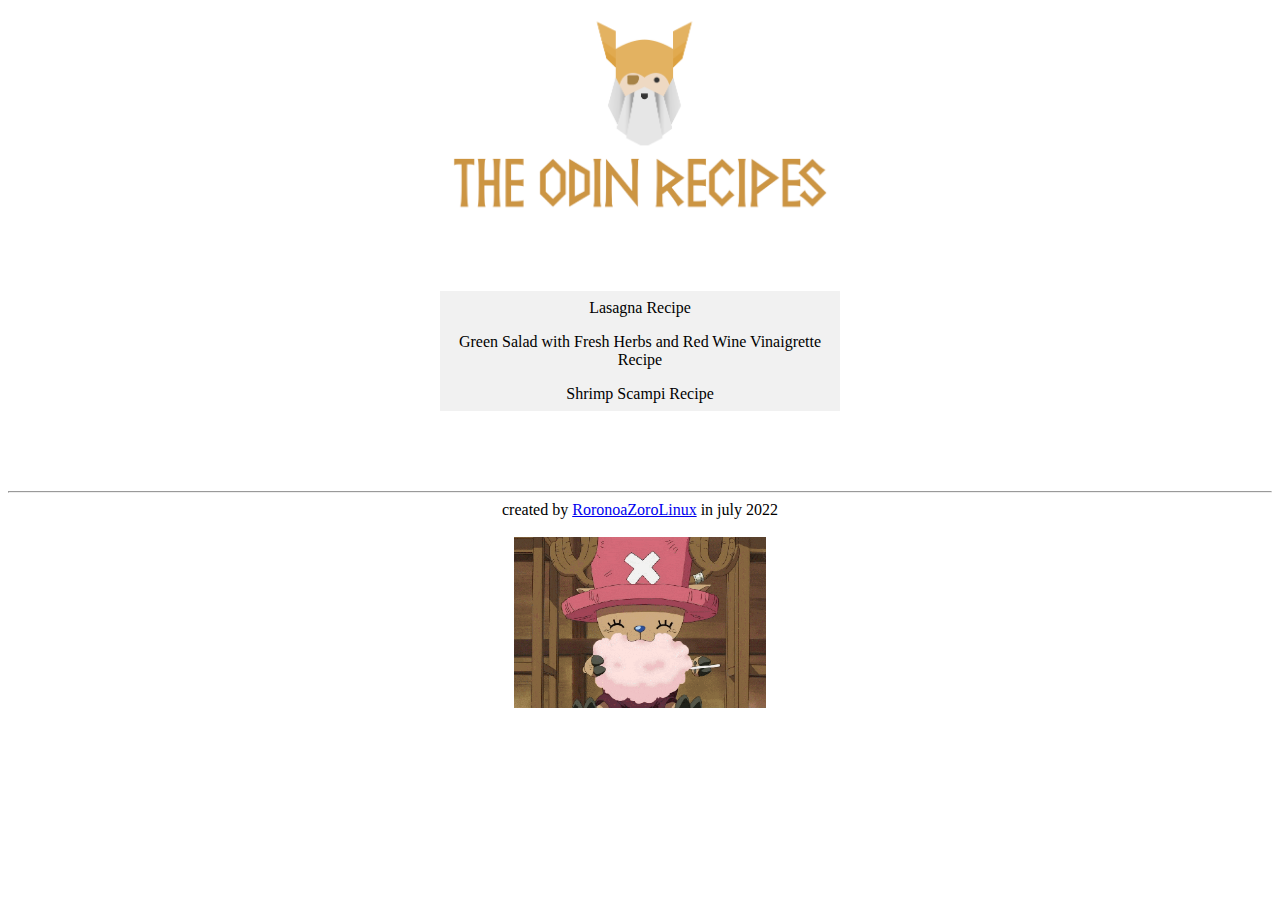
<file: index.html>
<!DOCTYPE html>
<html>
  
    <head>
      <style>
        ul {
          list-style-type: none;
          margin: 0;
          padding: 0;
          width: 400px;
          background-color: #f1f1f1;
        }
        
        li a {
          display: block;
          color: #000;
          padding: 8px 16px;
          text-decoration: none;
        }
        
        /* Change the link color on hover */
        li a:hover {
          background-color: #555;
          color: white;
        }
        </style>
      <meta name="viewport" content="width=1024">
      <meta charset="utf-8">
        
        <title>Odin-recipes</title>
    
    </head>
    <body>
      <header>
            
            <center><img src="img/odin-logo.png" style="height: 10%; width: 30%;" alt="odin-project-logo"></center>
      </header>
     <center> <main>
      <br>
      <br>
      <br>
      <br>
        <ul >
        <li><a href="recipes/lasagna.html">Lasagna Recipe</a></li>
        <li><a href="recipes/green-salad.html">Green Salad with Fresh Herbs and Red Wine Vinaigrette Recipe</a></li>
        <li><a href="recipes/shrimp-scampi.html">Shrimp Scampi Recipe</a></li>
      </ul>
      </main></center>
      <footer><br><br><br><br><hr/><center>created by <a href="https://github.com/RoronoaZoroLinux">RoronoaZoroLinux</a> in july 2022<br><br>
      <img src="img/odin-recipes-funny.gif" style="height: 10%; width: 20%;">
      </center></footer>



    </body>
</html>
</file>
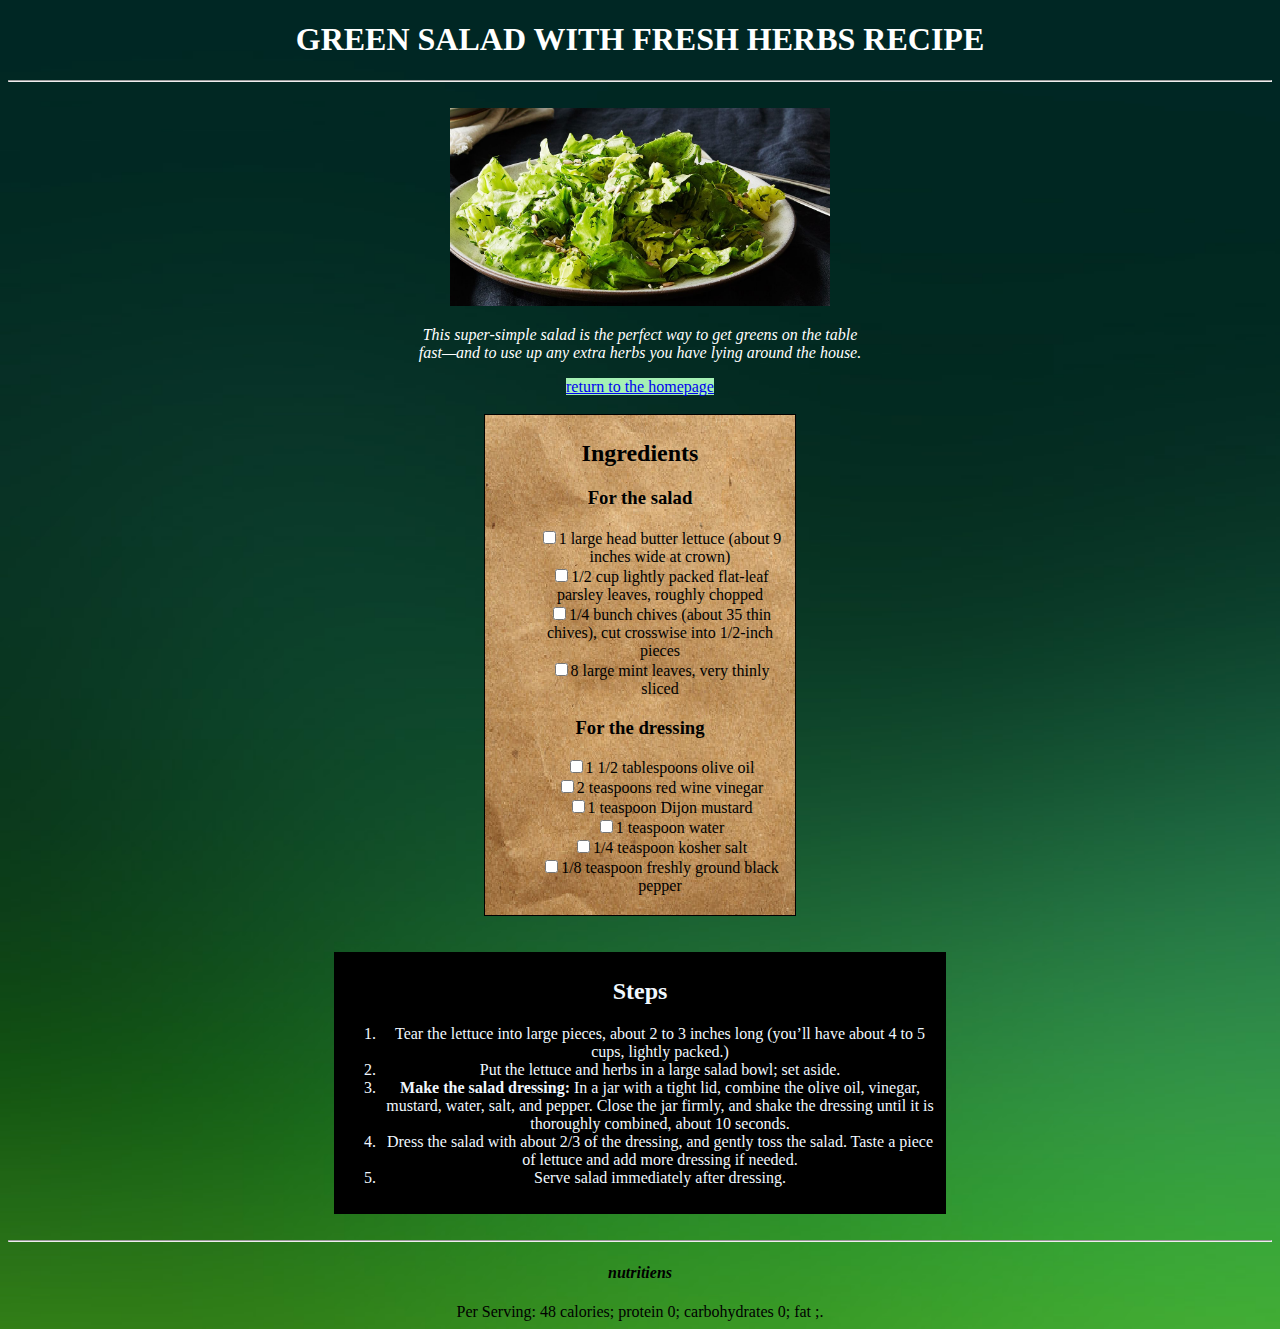
<file: recipes/green-salad.html>
<!DOCTYPE html>

<html style="background-image: url('../img/background.png'); background-size : cover; background-repeat: no-repeat;">
    <head>
        <meta charset="utf-8">
      <title>Green Salad Recipe</title>
     
    </head>
    <body>
        <header>
           <center> <h1 style="color: rgb(255, 255, 255);">GREEN SALAD WITH FRESH HERBS RECIPE</h1></center>
            <hr/>
            <br>
           <center> <img src="../img/green-salad.png" style="height: 10%; width: 30%; object-fit: contain" alt="Green salad"></center>

           <center><em><p style="color:white;">This super-simple salad is the perfect way to get greens on the table <br>fast—and to use up any extra herbs you have lying around the house.</p></em></center>
           <center><a href="../index.html" style="background-color:rgb(165, 241, 181) ;">return to the homepage</a></center>
           <br>
        </header>
        <main>
            <center> <div style="background-image: url('../img/recipe.png'); background-repeat:repeat-x;padding:5px;width:300px;height:490px;border:1px solid black;">
                
                
                <strong><h2>Ingredients</h2></strong>
                <h3>For the salad</h3>
                <ul style="list-style:none;">
                    <li><input type="checkbox">1 large head butter lettuce (about 9 inches wide at crown)</li>

                    <li><input type="checkbox">1/2 cup lightly packed flat-leaf parsley leaves, roughly chopped</li>
                        
                    <li><input type="checkbox">1/4 bunch chives (about 35 thin chives), cut crosswise into 1/2-inch pieces</li>
                        
                    <li><input type="checkbox">8 large mint leaves, very thinly sliced</li>
                </ul>
                <h3>For the dressing</h3>
                <ul style="list-style:none;">
                    <li><input type="checkbox">1 1/2 tablespoons olive oil</li>

                    <li><input type="checkbox">2 teaspoons red wine vinegar</li>
                        
                    <li><input type="checkbox">1 teaspoon Dijon mustard</li>
                        
                    <li><input type="checkbox">1 teaspoon water</li>
                    
                    <li><input type="checkbox">1/4 teaspoon kosher salt</li>
                        
                    <li><input type="checkbox">1/8 teaspoon freshly ground black pepper</li>
                </ul>
            </div></center>
        <br><br>
            <center><div style="color:aliceblue;padding:5px;width:600px;height:250px;border:1px solid black; background-color: rgb(0, 0, 0);">
                <h2>Steps</h2>
                
                    <ol>
                        <li>Tear the lettuce into large pieces, about 2 to 3 inches long (you’ll have about 4 to 5 cups, lightly packed.)</li>
                        <li>Put the lettuce and herbs in a large salad bowl; set aside.</li>
                        <li><strong>Make the salad dressing:</strong> In a jar with a tight lid, combine the olive oil, vinegar, mustard, water, salt, and pepper. Close the jar firmly, and shake the dressing until it is thoroughly combined, about 10 seconds.</li>
                        <li>Dress the salad with about 2/3 of the dressing, and gently toss the salad. Taste a piece of lettuce and add more dressing if needed.</li>
                        <li>Serve salad immediately after dressing.</li>
                    </ol>

            </div></center>
        </main>
<footer><br><hr/><center><h4><em>nutritiens</em></h4>
    Per Serving: 48 calories; protein 0; carbohydrates 0; fat ;.</center></footer>

    </body>
</html>
</file>
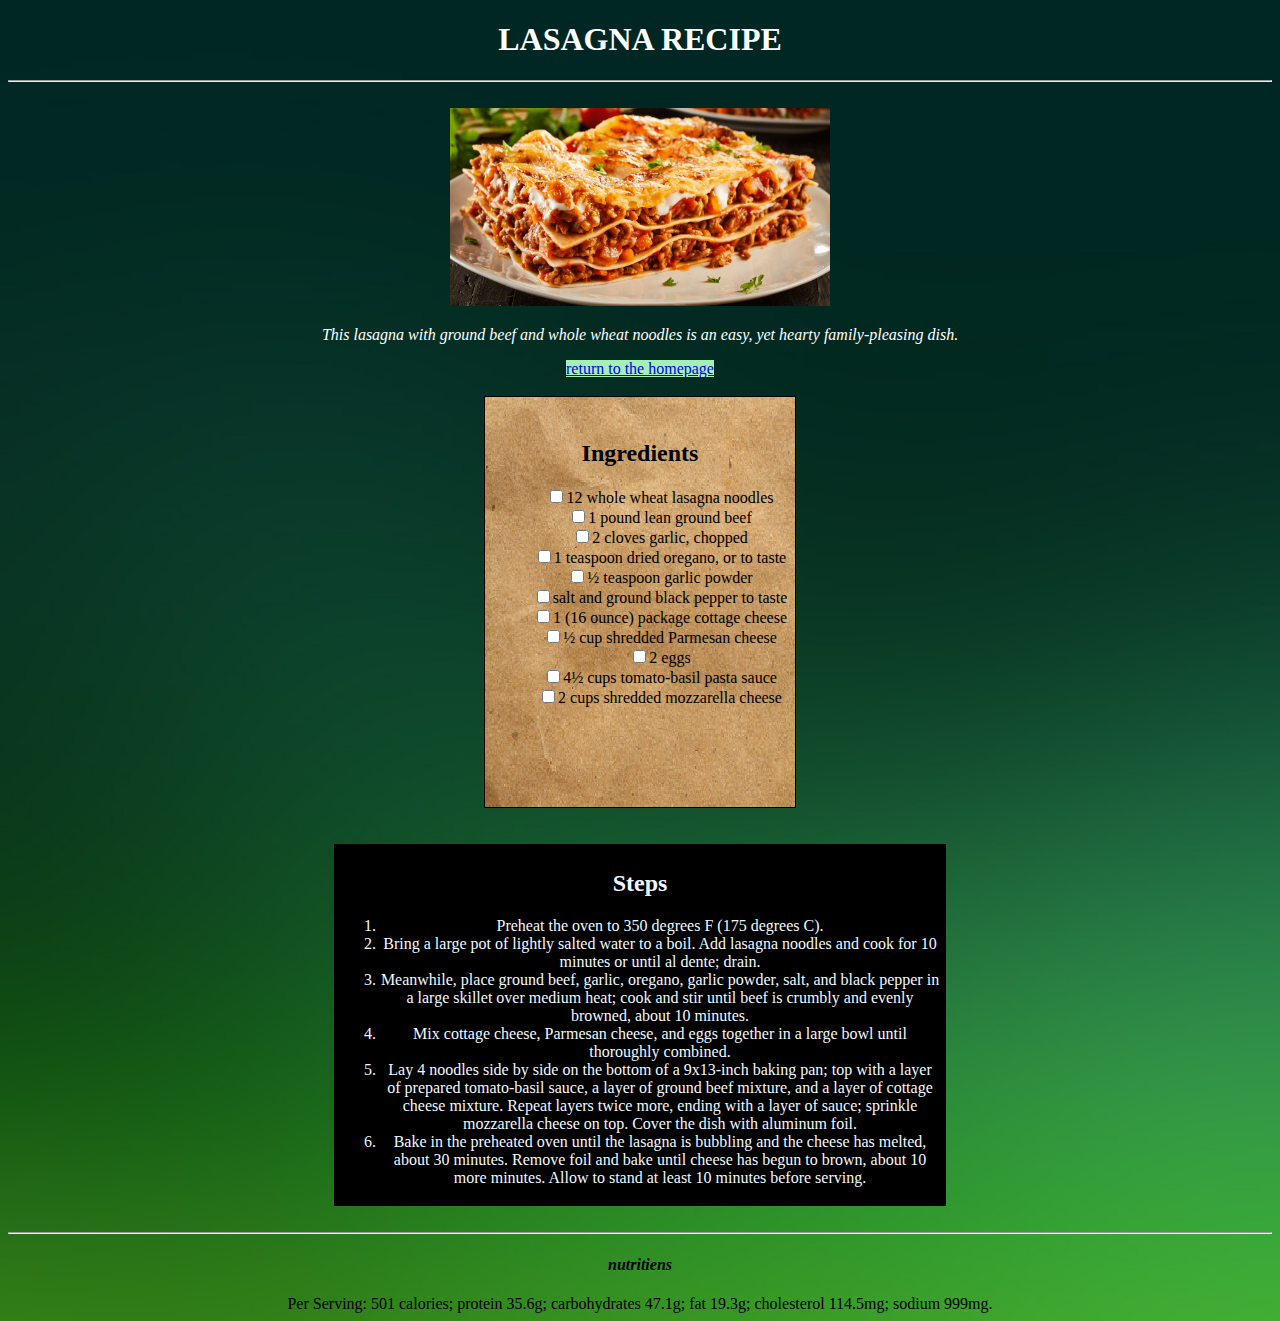
<file: recipes/lasagna.html>
<!DOCTYPE html>

<html style="background-image: url('../img/background.png'); background-size : cover; background-repeat: no-repeat;">
    <head>
        <meta charset="utf-8">
      <title>Lasagna Recipe</title>
     
    </head>
    <body>
        <header>
           <center> <h1 style="color: rgb(255, 255, 255);">LASAGNA RECIPE</h1></center>
            <hr/>
            <br>
           <center> <img src="../img/lasagna.png" style="height: 10%; width: 30%; object-fit: contain" alt="Lasagna"></center>

           <center><em><p style="color:white;">This lasagna with ground beef and whole wheat noodles is an easy, yet hearty family-pleasing dish.</p></em></center>
           <center><a href="../index.html" style="background-color:rgb(165, 241, 181) ;">return to the homepage</a></center>
           <br>
        </header>
        <main>
            <center> <div style="background-image: url('../img/recipe.png'); background-repeat:repeat-x;padding:5px;width:300px;height:400px;border:1px solid black;">
                
                <br>
                <strong><h2>Ingredients</h2></strong>
                <ul style="list-style:none;">
                    <li><input type="checkbox">12 whole wheat lasagna noodles</li>

                    <li><input type="checkbox">1 pound lean ground beef</li>
                        
                    <li><input type="checkbox">2 cloves garlic, chopped</li>
                        
                    <li><input type="checkbox">1 teaspoon dried oregano, or to taste</li>
                        
                    <li><input type="checkbox">½ teaspoon garlic powder</li>
                        
                    <li><input type="checkbox">salt and ground black pepper to taste</li>
                        
                    <li><input type="checkbox">1 (16 ounce) package cottage cheese</li>
                        
                    <li><input type="checkbox">½ cup shredded Parmesan cheese</li>
                        
                    <li><input type="checkbox">2 eggs</li>
                        
                    <li><input type="checkbox">4½ cups tomato-basil pasta sauce</li>
                        
                    <li><input type="checkbox">2 cups shredded mozzarella cheese</li>


                </ul>
            </div></center>
        <br><br>
            <center><div style="color:aliceblue;padding:5px;width:600px;height:350px;border:1px solid black; background-color: rgb(0, 0, 0);">
                <h2>Steps</h2>
                
                    <ol>
                        <li>Preheat the oven to 350 degrees F (175 degrees C).</li>
                        <li>Bring a large pot of lightly salted water to a boil. Add lasagna noodles and cook for 10 minutes or until al dente; drain.</li>
                        <li>Meanwhile, place ground beef, garlic, oregano, garlic powder, salt, and black pepper in a large skillet over medium heat; cook and stir until beef is crumbly and evenly browned, about 10 minutes.</li>
                        <li>Mix cottage cheese, Parmesan cheese, and eggs together in a large bowl until thoroughly combined.</li>
                        <li>Lay 4 noodles side by side on the bottom of a 9x13-inch baking pan; top with a layer of prepared tomato-basil sauce, a layer of ground beef mixture, and a layer of cottage cheese mixture. Repeat layers twice more, ending with a layer of sauce; sprinkle mozzarella cheese on top. Cover the dish with aluminum foil.</li>
                        <li>Bake in the preheated oven until the lasagna is bubbling and the cheese has melted, about 30 minutes. Remove foil and bake until cheese has begun to brown, about 10 more minutes. Allow to stand at least 10 minutes before serving.</li>
                    </ol>

            </div></center>
        </main>
<footer><br><hr/><center><h4><em>nutritiens</em></h4>
    Per Serving: 501 calories; protein 35.6g; carbohydrates 47.1g; fat 19.3g; cholesterol 114.5mg; sodium 999mg.</center></footer>

    </body>
</html>
</file>
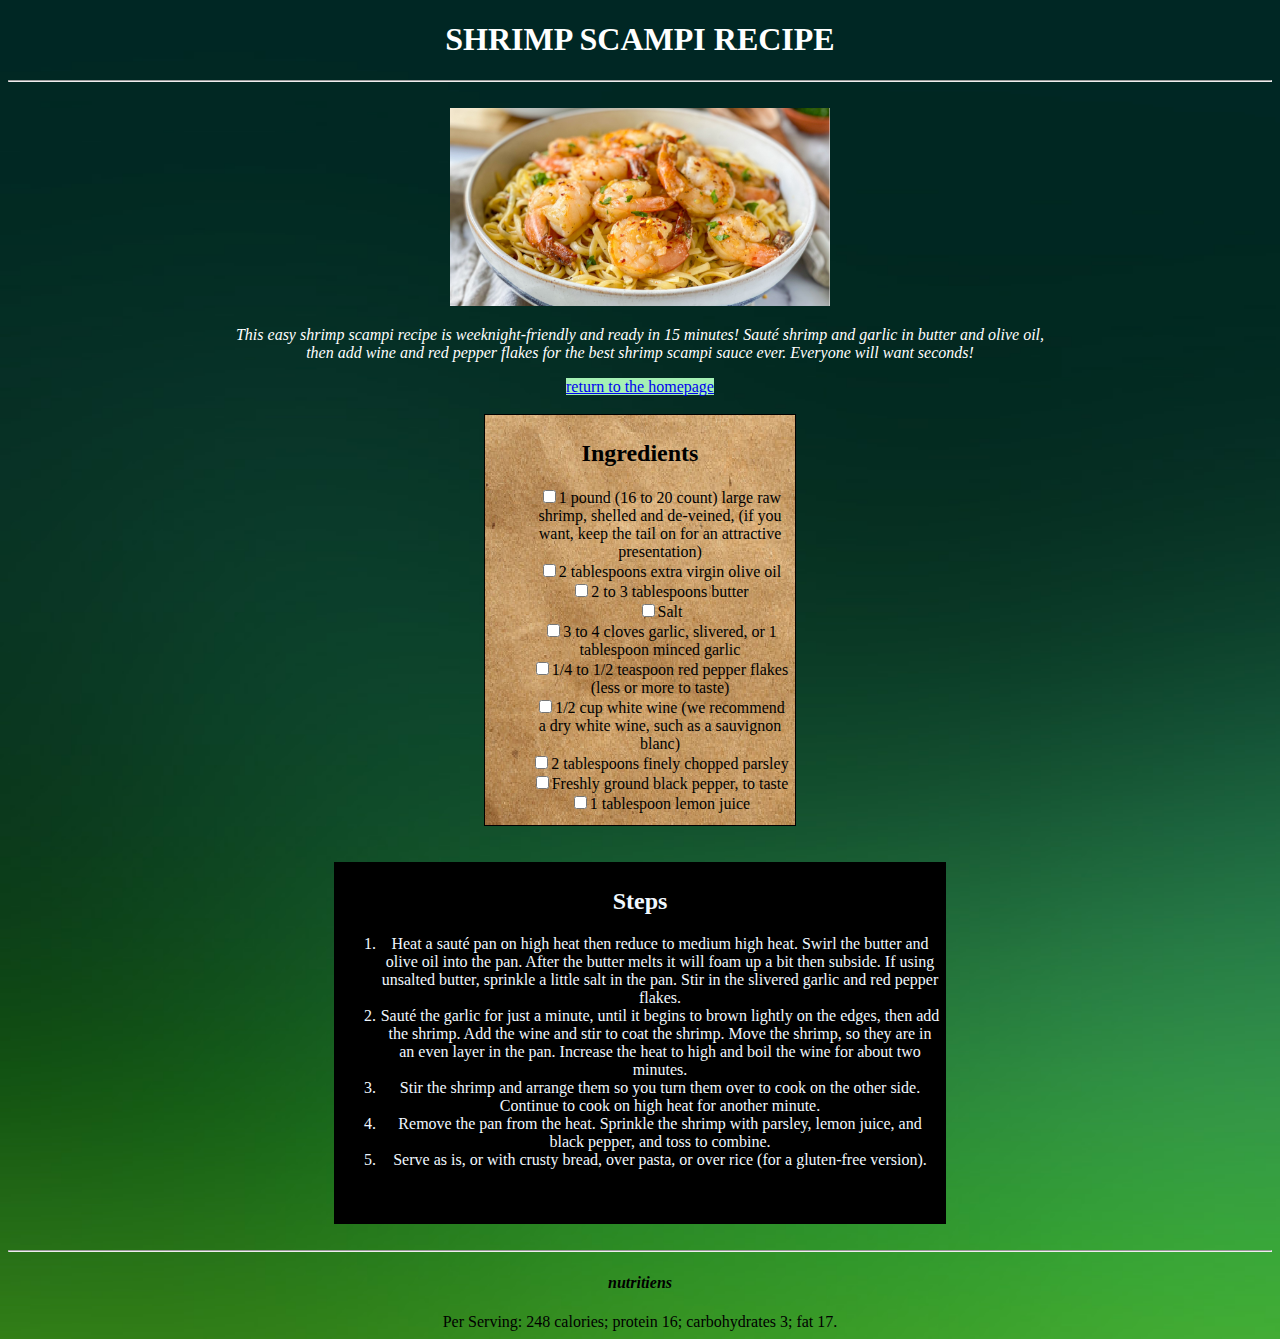
<file: recipes/shrimp-scampi.html>
<!DOCTYPE html>

<html style="background-image: url('../img/background.png'); background-size : cover; background-repeat: no-repeat;">
    <head>
        <meta charset="utf-8">
      <title>Shrimp Scampi Recipe</title>
     
    </head>
    <body>
        <header>
           <center> <h1 style="color: rgb(255, 255, 255);">SHRIMP SCAMPI RECIPE</h1></center>
            <hr/>
            <br>
           <center> <img src="../img/shrimp-scampi.png" style="height: 10%; width: 30%; object-fit: contain" alt="Lasagna"></center>

           <center><em><p style="color:white;">This easy shrimp scampi recipe is weeknight-friendly and ready in 15 minutes! Sauté shrimp and garlic in butter and olive oil,<br> then add wine and red pepper flakes for the best shrimp scampi sauce ever. Everyone will want seconds!</p></em></center>
           <center><a href="../index.html" style="background-color:rgb(165, 241, 181) ;">return to the homepage</a></center>
           <br>
        </header>
        <main>
            <center> <div style="background-image: url('../img/recipe.png'); background-repeat:repeat-x;padding:5px;width:300px;height:400px;border:1px solid black;">
                
               
                <strong><h2>Ingredients</h2></strong>
                <ul style="list-style:none;">
                    <li><input type="checkbox">1 pound (16 to 20 count) large raw shrimp, shelled and de-veined, (if you want, keep the tail on for an attractive presentation)</li>

                    <li><input type="checkbox">2 tablespoons extra virgin olive oil</li>
                        
                    <li><input type="checkbox">2 to 3 tablespoons butter</li>
                        
                    <li><input type="checkbox">Salt</li>
                        
                    <li><input type="checkbox">3 to 4 cloves garlic, slivered, or 1 tablespoon minced garlic</li>
                        
                    <li><input type="checkbox">1/4 to 1/2 teaspoon red pepper flakes (less or more to taste)</li>
                        
                    <li><input type="checkbox">1/2 cup white wine (we recommend a dry white wine, such as a sauvignon blanc)</li>
                        
                    <li><input type="checkbox">2 tablespoons finely chopped parsley</li>
                        
                    <li><input type="checkbox">Freshly ground black pepper, to taste</li>
                        
                    <li><input type="checkbox">1 tablespoon lemon juice</li>
 
                </ul>
            </div></center>
        <br><br>
            <center><div style="color:aliceblue;padding:5px;width:600px;height:350px;border:1px solid black; background-color: rgb(0, 0, 0);">
                <h2>Steps</h2>
                
                    <ol>
                        <li>Heat a sauté pan on high heat then reduce to medium high heat. Swirl the butter and olive oil into the pan. After the butter melts it will foam up a bit then subside. If using unsalted butter, sprinkle a little salt in the pan. Stir in the slivered garlic and red pepper flakes.</li>
                        <li>Sauté the garlic for just a minute, until it begins to brown lightly on the edges, then add the shrimp. 
                            Add the wine and stir to coat the shrimp. 
                            Move the shrimp, so they are in an even layer in the pan. Increase the heat to high and boil the wine for about two minutes.</li>
                        <li>Stir the shrimp and arrange them so you turn them over to cook on the other side. Continue to cook on high heat for another minute.</li>
                        <li>Remove the pan from the heat. Sprinkle the shrimp with parsley, lemon juice, and black pepper, and toss to combine.</li>
                        <li>Serve as is, or with crusty bread, over pasta, or over rice (for a gluten-free version).</li>
                    </ol>

            </div></center>
        </main>
<footer><br><hr/><center><h4><em>nutritiens</em></h4>
    Per Serving: 248 calories; protein 16; carbohydrates 3; fat 17.</center></footer>

    </body>
</html>
</file>
